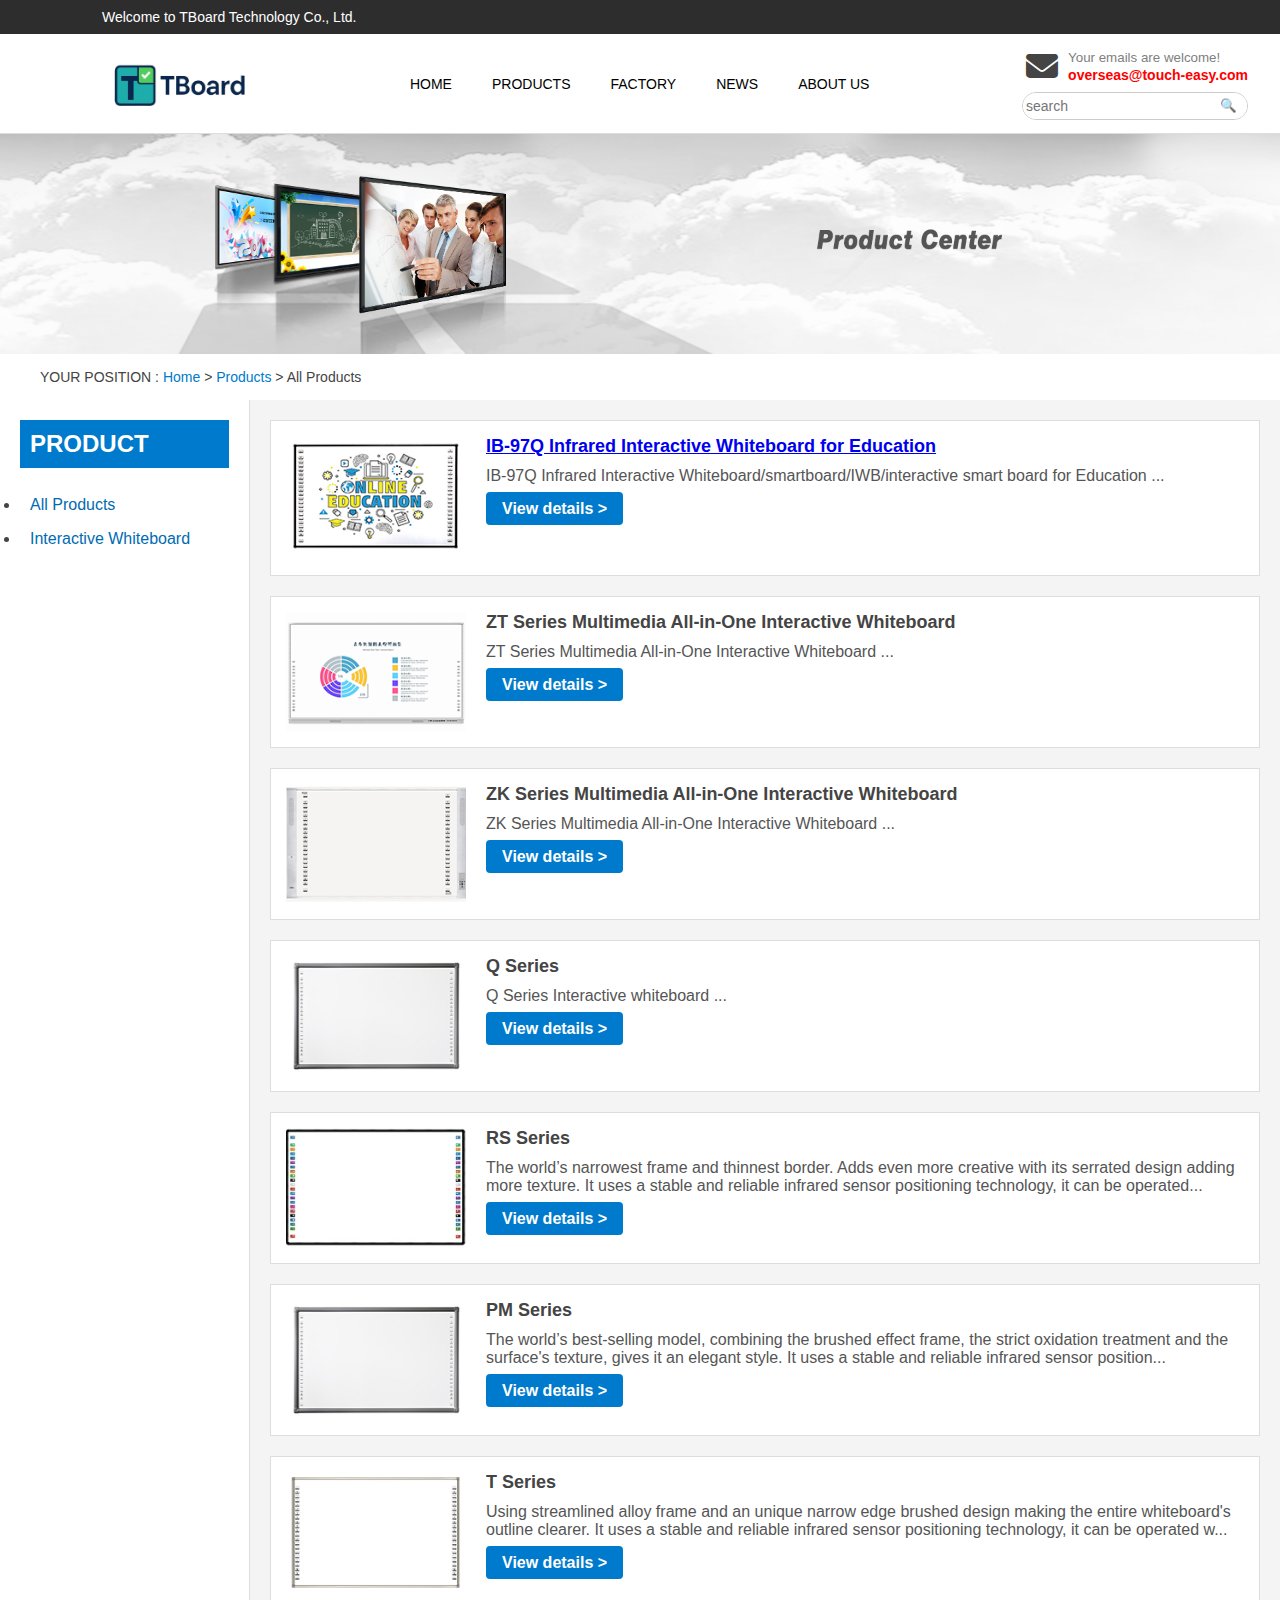
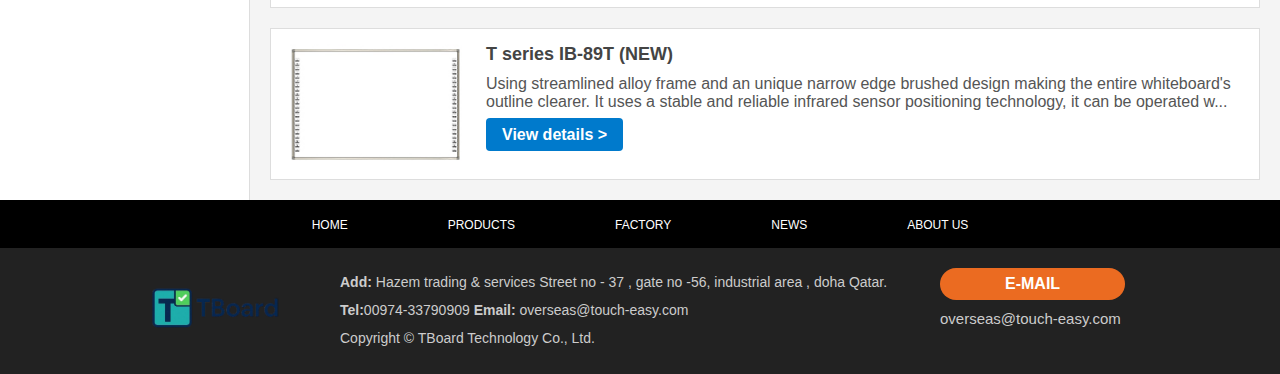
<file: r1.html>
<!DOCTYPE html>
<html lang="en">
<head>
  <meta charset="UTF-8">
  <title>Interactive Whiteboard – iBoard</title>
  <link rel="stylesheet" href="styles.css">
  <link rel="stylesheet" href="https://cdn.jsdelivr.net/npm/swiper@11/swiper-bundle.min.css" />
   <link rel="stylesheet" href="https://cdnjs.cloudflare.com/ajax/libs/font-awesome/6.5.0/css/all.min.css">
</head>
<body>
  <!-- Top Black Bar -->
<div class="top-bar">
  <div class="container">
    <div class="welcome-text">
      Welcome to TBoard Technology Co., Ltd.
    </div>
    <!-- <div class="language-select">
      Please choose a language:
      <img src="https://flagcdn.com/w20/cn.png" alt="Chinese" />
      <img src="https://flagcdn.com/w20/gb.png" alt="English" />
      <img src="https://flagcdn.com/w20/es.png" alt="Spanish" />
      <img src="https://flagcdn.com/w20/sa.png" alt="Arabic" />
    </div> -->
  </div>
</div>

<!-- Main Navigation -->
<nav class="main-nav">
  <div class="container nav-grid">
    <div class="logo">
      <a href="index.html">
    <img src="TBoard-removebg-preview.png" alt="TBoard Logo" />
  </a>
    </div>

    <div class="nav-toggle" aria-label="Toggle navigation menu" tabindex="0">&#9776;</div>

    <ul class="nav-links">
      <li><a href="index.html">HOME</a></li>
      <li class="dropdown">
        <a href="r1.html">PRODUCTS</a>
        <ul class="dropdown-menu">
         
          <li><a href="Interactive Whiteboard.html">Interactive Whiteboard</a></li>
       
        </ul>
      </li>
     
      <li><a href="factory.html">FACTORY</a></li>
      <li><a href="news.html">NEWS</a></li>
      <li class="dropdown">
        <a href="about.html">ABOUT US</a>
       
      </li>
    </ul>

      <div class="right-section">
   <div class="email-section">
  <a href="mailto:overseas@touch-easy.com">
    <i class="fas fa-envelope fa-2x"></i>
  </a>
  <div>
    <small>Your emails are welcome!</small><br />
    <a href="mailto:overseas@touch-easy.com">
      <strong>overseas@touch-easy.com</strong>
    </a>
  </div>
</div>

      <div class="search-box">
        <input id="searchInputTop" type="text" placeholder="search" />
        <button id="searchBtnTop">🔍</button>
      </div>
    </div>
  </div>
</nav>

<!-- Main Slider -->
<div class="swiper">
  <div class="swiper-wrapper">
    <div class="swiper-slide"><img src="product_page.jpg" alt="Slide 1" /></div>
    
</div>

<!-- Header & Breadcrumb -->
<!-- Header & Breadcrumb -->
<header class="main-header">
  <nav class="breadcrumb">
    YOUR POSITION : 
    <a href="index.html">Home</a> &gt; 
    <a href="r1.html">Products</a> &gt; 
    <span id="currentCategory">All Products</span>
  </nav>
</header>

<div class="page-container">
  <!-- Sidebar with Categories -->
  <aside class="sidebar">
    <h2>PRODUCT</h2>
    <ul class="product-list">
      <li><a href="#" data-category="all">All Products</a></li>
      <li><a href="#" data-category="whiteboard">Interactive Whiteboard</a></li>
     
    </ul>
  </aside>

  <!-- Product Cards -->
  <section class="products">
   <div class="product-card" data-category="whiteboard">
  <a href="IB-97Q.html">
    <img src="IB-97Q Infrared Interactive Whiteboar.png" 
         alt="IB-97Q Infrared Interactive Whiteboard">
  </a>
  <div class="card-info">
    <h3> <a href="IB-97Q.html">IB-97Q Infrared Interactive Whiteboard for Education</a></h3>
    <p>IB-97Q Infrared Interactive Whiteboard/smartboard/IWB/interactive smart board for Education ...</p>
    <a href="IB-97Q.html" class="btn">View details ></a>
  </div>
</div>


    <div class="product-card" data-category="whiteboard">
      <img src="ZT series.png" alt="ZT Series Multimedia All-in-One Interactive Whiteboard">
      <div class="card-info">
        <h3>ZT Series Multimedia All-in-One Interactive Whiteboard</h3>
        <p>ZT Series Multimedia All-in-One Interactive Whiteboard ...</p>
        <a href="#" class="btn">View details ></a>
      </div>
    </div>

    <div class="product-card" data-category="whiteboard">
      <img src="ZK series.jpg" alt="ZK Series Multimedia All-in-One Interactive Whiteboard">
      <div class="card-info">
        <h3>ZK Series Multimedia All-in-One Interactive Whiteboard</h3>
        <p>ZK Series Multimedia All-in-One Interactive Whiteboard ...</p>
        <a href="#" class="btn">View details ></a>
      </div>
    </div>


    <div class="product-card" data-category="zl">
      <img src="P series.jpg" alt="Q series">
      <div class="card-info">
        <h3>Q Series</h3>
        <p>Q Series Interactive whiteboard ...</p>
        <a href="#" class="btn">View details ></a>
      </div>
    </div>


    <div class="product-card" data-category="z1">
      <img src="RS series.jpg" alt="RS Series">
      <div class="card-info">
        <h3>RS Series</h3>
        <p>The world’s narrowest frame and thinnest border. Adds even more creative with its serrated design adding more texture. It uses a stable and reliable infrared sensor positioning technology, it can be operated...</p>
        <a href="#" class="btn">View details ></a>
      </div>
    </div>




    <div class="product-card" data-category="whiteboard">
      <img src="P series.jpg" alt="PM series">
      <div class="card-info">
        <h3>PM Series</h3>
        <p>The world’s best-selling model, combining the brushed effect frame, the strict oxidation treatment and the surface's texture, gives it an elegant style. It uses a stable and reliable infrared sensor position...</p>
        <a href="#" class="btn">View details ></a>
      </div>
    </div>
 



    <div class="product-card" data-category="whiteboard">
      <img src="T series.jpg" alt="T Series">
      <div class="card-info">
        <h3>T Series</h3>
        <p> Using streamlined alloy frame and an unique narrow edge brushed design making the entire whiteboard's outline clearer. It uses a stable and reliable infrared sensor positioning technology, it can be operated w...</p>
        <a href="#" class="btn">View details ></a>
      </div>
    </div>
 




    <div class="product-card" data-category="whiteboard">
      <img src="T series.jpg" alt="ZT Series IB-89T">
      <div class="card-info">
        <h3>T series IB-89T (NEW)</h3>
        <p> Using streamlined alloy frame and an unique narrow edge brushed design making the entire whiteboard's outline clearer. It uses a stable and reliable infrared sensor positioning technology, it can be operated w...</p>
        <a href="#" class="btn">View details ></a>
      </div>
    </div>
  </section>
</div>



  <!-- Main Footer -->
  <div class="footer-nav">
    
    <ul class="footer-menu">
      <li><a href="index.html">HOME</a></li>
      <li><a href="#products">PRODUCTS</a></li>
     
      <li><a href="#factory">FACTORY</a></li>
      <li><a href="#news">NEWS</a></li>
      <li><a href="About.html">ABOUT US</a></li>
    </ul>
  </div>

  <!-- Main Footer -->
  <footer class="main-footer">
    <div class="footer-left">
      <img src="TBoard-removebg-preview.png" alt="iBoard Logo">
    </div>

    <div class="footer-center">
      <p><strong>Add:</strong> Hazem trading & services Street no - 37 , gate no -56, industrial area , doha Qatar.<p><strong>Tel:</strong>00974-33790909 <strong>Email:</strong> overseas@touch-easy.com</p>
      <p>Copyright © TBoard Technology Co., Ltd.</p>
    </div>

    <div class="footer-right">
      <a href="mailto:overseas@touch-easy.com" class="email-btn">E-MAIL</a>
      <span class="email-text">overseas@touch-easy.com</span>
      
    </div>
  </footer>

<!-- Scripts -->
<script src="https://cdn.jsdelivr.net/npm/swiper@11/swiper-bundle.min.js"></script>
<script src="js.js"></script>


<script>
  const categoryLinks = document.querySelectorAll(".product-list a");
  const products = document.querySelectorAll(".product-card");
  const breadcrumbCategory = document.getElementById("currentCategory");

  categoryLinks.forEach(link => {
    link.addEventListener("click", (e) => {
      e.preventDefault();
      const category = link.getAttribute("data-category");

      // Update breadcrumb text
      breadcrumbCategory.textContent = link.textContent;

      // Highlight active category
      categoryLinks.forEach(l => l.parentElement.classList.remove("active"));
      link.parentElement.classList.add("active");

      // Show/hide products
      products.forEach(product => {
        if (category === "all" || product.dataset.category === category) {
          product.style.display = "flex";
        } else {
          product.style.display = "none";
        }
      });
    });
  });
</script>






</body>
</html>
</file>
<file: styles.css>
body {
  font-family: Arial, sans-serif;
  margin: 0;
  background-color: #f9f9f9;
}

.main-header {
  background: white;
  padding: 15px 40px;
}

.breadcrumb {
  font-size: 14px;
}

.page-container {
  display: flex;
}

/* Sidebar */
.sidebar {
  width: 250px;
  background: white;
  padding: 20px;
  border-right: 1px solid #ddd;
}

.sidebar h2 {
  background: #007acc;
  color: white;
  padding: 10px;
  margin-bottom: 20px;
}

.product-list li a {
  text-decoration: none;
  color: #006bb3;
  display: block;
  padding: 8px 10px;
  border-radius: 6px;
  transition: all 0.3s;
}

.product-list li a:hover {
  background-color: #e6f2ff;
  color: #004080;
  padding-left: 15px;
}




.product-list li.active a {
  font-weight: bold;
  color: #007acc;
  background-color: #e6f2ff;
}


/* Product Cards */
.products {
  flex: 1;
  padding: 20px;
  display: flex;
  flex-direction: column;
  gap: 20px;
}

.product-card {
  background: white;
  display: flex;
  padding: 15px;
  border: 1px solid #ddd;
}

.product-card img {
  width: 180px;
  height: 120px;
  object-fit: cover;
  margin-right: 20px;
}

.card-info h3 {
  margin: 0 0 10px;
  font-size: 18px;
}

.card-info p {
  margin: 0 0 15px;
  color: #555;
}

.btn {
  padding: 8px 16px;
  background: #007acc;
  color: white;
  text-decoration: none;
  font-weight: bold;
  border-radius: 4px;
}
/* Sidebar hover */
.product-list li a:hover {
    background-color: #e6f2ff;
    color: #004080;
    padding-left: 10px;
    transition: 0.3s;
}

/* Product card hover */
/* Hover for clickable image */
.product-card img:hover {
    transform: scale(1.05);
    cursor: pointer;
    transition: transform 0.3s;
}

/* Hover for clickable heading */
.card-info h3:hover {
    color: #007acc;
    cursor: pointer;
    transition: color 0.3s;
}

/* Hover for View Details button */
.btn:hover {
    background-color: #005999;
    cursor: pointer;
}

.breadcrumb a {
  text-decoration: none;
  color: #007acc;
  transition: color 0.3s;
}

.breadcrumb a:hover {
  color: #005999;
  text-decoration: underline;
  cursor: pointer;
}



















* {
    margin: 0;
    padding: 0;
    box-sizing: border-box;
}

body {
    font-family: Arial, Helvetica, sans-serif;
}

/* Container */
.container {
    width: 95%;
    max-width: 1300px;
    margin: auto;
}

/* Top Black Bar */
.top-bar {
    background: #2d2d2d;
    color: white;
    font-size: 14px;
    padding: 7px 0;
}



.welcome-text{
    font-size: 14px;
    color: #fff;
    line-height: 20px;
     margin-left: 70px;

}


.language-select img {
    margin-left: 10px;
    cursor: pointer;
    vertical-align: middle;
}


/* Dropdown container */
.nav-links li.dropdown {
  position: relative;
}

/* Dropdown menu - hidden by default */
.nav-links li .dropdown-menu {
  display: none;
  position: absolute;
  top: 100%; /* Just below the parent menu */
  left: 0;
  background-color: #fff; /* Adjust as needed */
  box-shadow: 0 2px 8px rgba(0,0,0,0.15);
  min-width: 180px;
  z-index: 1000;
  padding: 0;
  margin: 0;
  list-style: none;
  border-radius: 4px;
  overflow: hidden;
}

/* Show dropdown on hover (desktop) */
.nav-links li.dropdown:hover > .dropdown-menu {
  display: block;
}

/* Dropdown menu items */
.nav-links li .dropdown-menu li {
  border-bottom: 1px solid #ddd;
}

.nav-links li .dropdown-menu li:last-child {
  border-bottom: none;
}

.nav-links li .dropdown-menu li a {
  display: block;
  padding: 10px 15px;
  color: #333;
  text-decoration: none;
  white-space: nowrap;
}

.nav-links li .dropdown-menu li a:hover {
  background-color: #f0f0f0;
}

/* Optional: cursor pointer for dropdown parent */
.nav-links li.dropdown > a {
  cursor: pointer;
}



/* Main Navigation */
.main-nav {
    position: sticky;
    top: 0;
    background: white;
    z-index: 1000;
    border-bottom: 1px solid #ddd;
    transition: all 0.3s ease;
}

.main-nav.scrolled {
    box-shadow: 0 2px 5px rgba(0,0,0,0.2);
    padding: 5px 0;
}

.nav-grid {
    display: grid;
    grid-template-columns: auto 1fr auto;
    align-items: center;
    padding: 10px 0;
    position: relative; /* needed for mobile menu positioning */
}

/* Mobile nav toggle button */
.nav-toggle {
    display: none;
    cursor: pointer;
    font-size: 28px;
    user-select: none;
    padding: 5px 10px;
}



.logo img {
    max-height: 75px;
    margin-left: 70px;
}

/* Navigation Links */
.main-nav{
  height: 100px;
}


.nav-links {
    list-style: none;
    display: flex;
    justify-content: center;
    gap: 40px;
}

.nav-links a {
    font-size: 14px;
    line-height: 50px;
    display: block;
    text-transform: uppercase;
    text-decoration: none;
    color: black;
   
}

.nav-links a:hover {
    color: #0073e6;
}

/* Right Section (Email + Search) */
.highlight {
      background-color: yellow;
      color: black;
      font-weight: bold;
    }


.right-section {
    display: flex;
    flex-direction: column;
    align-items: flex-end;
    gap: 8px;
}



.email-section {
    display: flex;
    align-items: center;
    gap: 10px;
}

.email-section small {
    color: gray;
}

.email-section strong {
    color: red;
    font-size: 14px;
}

.email-section a {
  color: inherit; /* keeps the same text color */
  text-decoration: none; /* remove underline */
}

.email-section a:hover {
  color: #0078d7; /* nice blue on hover */
  
}


/* Search Box */
.search-box {
    display: flex;
    border: 1px solid #ccc;
    border-radius: 15px;
    overflow: hidden;
}

.search-box input {
    border: none;
    padding: 5px 3px;
    outline: none;
    font-size: 14px;
}

.search-box button {
    background: white;
    border: none;
    padding: 5px 10px;
    cursor: pointer;
}

/* swiper Section */
.swiper {
    width: 100%;
}

.swiper-slide {
    width: 100%;
    height: auto;
}

.swiper-slide img {
    width: 100%;
    height: auto;
    display: block;
}

.swiper-button-prev,
.swiper-button-next {
    display: none !important;
}

/*product*/

 /* Root & base */
  :root {
    --primary-color: #007acc;
    --primary-hover: #005a99;
    --text-color: #444;
    --card-bg: #fefefe;
    --card-shadow: rgba(0, 0, 0, 0.1);
  }

  *, *::before, *::after {
    box-sizing: border-box;
  }

  body {
    font-family: 'Segoe UI', Tahoma, Geneva, Verdana, sans-serif;
    background: #f9f9fb;
    color: var(--text-color);
    margin: 0;
    padding: 0;
  }

  #content1 {
    max-width: 1200px;
    margin: 40px auto 60px auto;
    padding: 0 10px;
  }

  /* Section Title */




  .software{
    background-color: transparent;
    margin-bottom: 80px;
    
  }

  .product_t {
    text-align: center;
    margin-bottom: 35px;
    padding: 15px 0;
    border-top: none;
    border-bottom: none;
  }


  .product_t strong {
    font-size: 36px;
    font-weight: 600;
    color: var(--primary-color);
    letter-spacing: 1px;
  }

  .product_t a {
    text-decoration: none; /* Remove underline */
    cursor: pointer;       /* Keep pointer cursor */
    color: white;        /* Maintain text color */
}

.product_t a:hover,
.product_t a:focus {
    text-decoration: none; /* No underline on hover/focus */
    outline: none;         /* Optional: remove default focus outline */
}

 
  /* Product list flex container */
  .picList {
    display: flex;
    gap: 20px;
    padding: 0 20px;
    margin: 0;
    list-style: none;
    scroll-snap-type: x mandatory;
  }

  /* Each card */
  .picList li {
    flex: 0 0 255px;
    background: var(--card-bg);
    border-radius: 15px;
    box-shadow: 0 3px 8px var(--card-shadow);
    padding: 15px;
    scroll-snap-align: start;
    cursor: pointer;
    display: flex;
    flex-direction: column;
    justify-content: space-between;
    transition:
      transform 0.3s cubic-bezier(0.4, 0, 0.2, 1),
      box-shadow 0.3s cubic-bezier(0.4, 0, 0.2, 1),
      background-color 0.3s;
    will-change: transform, box-shadow;
  }

  /* Hover and focus effect */
  .picList li:hover,
  .picList li:focus-within {
    transform: translateY(-12px) scale(1.05);
    box-shadow: 0 12px 30px rgba(0, 122, 204, 0.4);
    background-color: #e6f0fb;
    z-index: 10;
  }

  /* Image */
  .pic img {
    width: 100%;
    border-radius: 12px;
    height: 150px;
    object-fit: cover;
    margin-bottom: 13px;
    user-select: none;
  }

  /* Title and text */
  .title strong {
    font-size: 20px;
    color: #005a99;
    margin-bottom: 10px;
    display: block;
    user-select: text;
  }

  .title p {
    font-size: 14px;
    color: #555;
    line-height: 1.4;
    margin-bottom: 18px;
    user-select: text;
  }

  /* View details button */
  .title a {
    align-self: flex-start;
    text-decoration: none;
    background-color: var(--primary-color);
    color: white;
    padding: 9px 20px;
    border-radius: 30px;
    font-weight: 600;
    box-shadow: 0 3px 6px rgba(0, 122, 204, 0.3);
    transition: background-color 0.3s ease, box-shadow 0.3s ease;
    user-select: none;
  }

  .title a:hover,
  .title a:focus {
    background-color: var(--primary-hover);
    box-shadow: 0 5px 15px rgba(0, 90, 153, 0.6);
  }

  /* Navigation buttons */
  .hd {
    text-align: center;
    margin-bottom: 18px;
  }

  .hd button.prev,
  .hd button.next {
    background-color: var(--primary-color);
    border: none;
    color: white;
    font-size: 22px;
    padding: 12px 18px;
    margin: 0 10px;
    border-radius: 50%;
    cursor: pointer;
    user-select: none;
    box-shadow: 0 4px 10px rgba(0, 122, 204, 0.4);
    transition: background-color 0.3s, box-shadow 0.3s;
    will-change: background-color;
  }

  .hd button.prev:hover,
  .hd button.next:hover,
  .hd button.prev:focus,
  .hd button.next:focus {
    background-color: var(--primary-hover);
    box-shadow: 0 6px 20px rgba(0, 90, 153, 0.7);
    outline: none;
  }



    body {
    margin: 0;
    font-family: 'Segoe UI', sans-serif;
    background-color: #f4f4f4;
  }

  /* ===== Navigation Section ===== */
  /* Reset */
* {
  margin: 0;
  padding: 0;
  box-sizing: border-box;
}

/* Top Footer Navigation */
.footer-nav {
  display: flex;
  justify-content: center;
  align-items: center;
  background: #000000;
  padding: 15px;
  
}

.footer-nav .footer-logo img {
  height: 50px;
}

.footer-menu {
 list-style: none;
    display: flex;
    justify-content: center;
    gap: 100px;
}

.footer-menu li a {
  color: white;
  text-decoration: none;
  font-size: 12px;
  
}

.footer-menu li a:hover {
  color: #00bcd4;
}

/* Main Footer */
.main-footer {
  background-color: #222;
  color: #ccc;
  padding: 20px 40px;
  display: flex;
  justify-content: space-between;
  align-items: flex-start;
  flex-wrap: wrap;
}

.footer-left img {
  max-width: 150px;
  margin-bottom: 10px;
   margin-left: 100px;
}

.footer-center {
  flex: 2;
  min-width: 300px;
  font-size: 14px;
  line-height: 2;
  margin-left: 50px;
}

.footer-right {
  flex: 1;
  min-width: 200px;
  display: flex;
  flex-direction: column;
  align-items: flex-start;
  gap: 10px;
}

.email-btn {
  background-color: #eb6b21;
  color: white;
  padding: 7px 65px;        /* more padding for elongated look */
  text-decoration: none;
  font-weight: bold;
  display: inline-block;     /* inline-block so it behaves like a button */
  
  border-radius: 100px;       /* makes it pill/elongated circular */
  transition: background 0.3s ease;
}

/* Optional hover effect */
.email-btn:hover {
  background-color: #d85a18;  /* darker shade on hover */
}


.email-text {
  font-size: 15px;
  color: #ccc;
  
}
</file>
